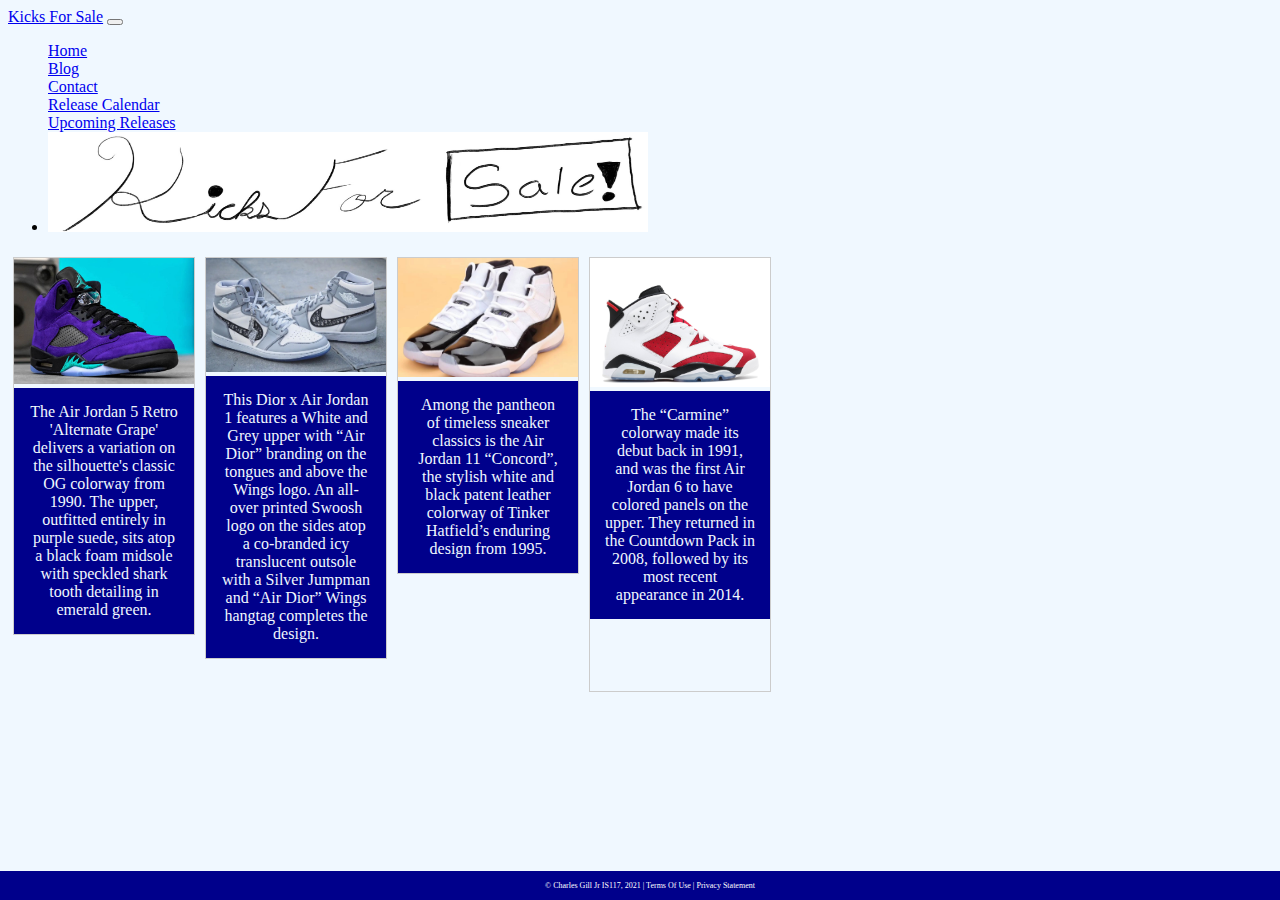
<file: index.html>
<!DOCTYPE html>
<html lang="en">
<head>
    <!-- DEVELOPER: Charles Gill Jr, IS117-101, Fall 2021 -->
    <meta charset="UTF-8">
    <title>Home</title>
    <!-- CSS only -->
    <link href="css/bootstrap.min.css"
          rel="stylesheet"
          integrity="sha384-EVSTQN3/azprG1Anm3QDgpJLIm9Nao0Yz1ztcQTwFspd3yD65VohhpuuCOmLASjC"
          crossorigin="anonymous">
    <link href="css/main.css" rel="stylesheet">
    <link href="https://cdn.jsdelivr.net/npm/bootstrap@5.1.3/dist/css/bootstrap.min.css" rel="stylesheet" integrity="sha384-1BmE4kWBq78iYhFldvKuhfTAU6auU8tT94WrHftjDbrCEXSU1oBoqyl2QvZ6jIW3" crossorigin="anonymous">
<script src="https://cdn.jsdelivr.net/npm/bootstrap@5.1.3/dist/js/bootstrap.bundle.min.js" integrity="sha384-ka7Sk0Gln4gmtz2MlQnikT1wXgYsOg+OMhuP+IlRH9sENBO0LRn5q+8nbTov4+1p" crossorigin="anonymous"></script>
    <style>
        li.nav-item{
          
        }
        div.gallery {
            margin: 5px;
            border: 1px solid #ccc;
            float: left;
            width: 180px;
        }

        div.gallery:hover {
            border: 1px solid #777;
        }

        div.gallery img {
            width: 100%;
            height: auto;
        }

        div.desc {
            padding: 15px;
            text-align: center;
            color: aliceblue;
            background-color: darkblue;

        }
        body{
            background-color: aliceblue;
        }
    </style>
</head>

<body>
<div class="container-fluid">
    <div class="row">
        <div class="row">
            <nav class="navbar navbar-expand-md
                    justify-content-start
                    bg-dark navbar-dark
                    col-12">

                <!-- Brand -->
                <a class="navbar-brand" href="#">Kicks For Sale</a>
                <!-- Responsive Button for the smaller menu -->
                <button class="navbar-toggler" type="button"
                        data-bs-toggle="collapse" data-bs-target="#collapsibleNavbar">
                    <span class="navbar-toggler-icon"></span>
                </button>
                <div class="collapse navbar-collapse" id="collapsibleNavbar">
                    <ul class="navbar-nav">
                        <!-- Links -->
                        <li class="nav-item">
                            <a class="nav-link" href="index.html">Home</a>
                        </li>
                        <li class="nav-item">
                            <a class="nav-link" href="blog.html">Blog</a>
                        </li>
                        <li class="nav-item">
                            <a class="nav-link" href="contact.html">Contact</a>
                        </li>
                               <li class="nav-item">
                            <a class="nav-link" href="releasecalendar.html">Release Calendar</a>
                        </li>
                                                <li class="nav-item">
                            <a class="nav-link" href="upcomingreleases.html">Upcoming Releases</a>
                        </li>
                        <li class="img" id="Logo">
                            <img src="css/Logo.jpeg" alt="Kicks For Sale" style="width:600px;height:100px; position: relative"
                        </li>
                    </ul>
                </div>
            </nav>

            <div class="gallery">
                <a target="_blank" href="Grape5.html">
                    <img src="css/Grape5.jpg" alt="Jordan 5 Grape" width="600" height="400">
                </a>
                <div class="desc">The Air Jordan 5 Retro 'Alternate Grape' delivers a variation on the silhouette's classic OG colorway from 1990. The upper, outfitted entirely in purple suede, sits atop a black foam midsole with speckled shark tooth detailing in emerald green.</div>
            </div>

            <div class="gallery">
                <a target="_blank" href="Dior1.html">
                    <img src="css/Dior1.jpg" alt="Jordan 1 Dior" width="600" height="400">
                </a>
                <div class="desc">This Dior x Air Jordan 1 features a White and Grey upper with “Air Dior” branding on the tongues and above the Wings logo. An all-over printed Swoosh logo on the sides atop a co-branded icy translucent outsole with a Silver Jumpman and “Air Dior” Wings hangtag completes the design.</div>
            </div>

            <div class="gallery">
                <a target="_blank" href="Concord11.html">
                    <img src="css/Concord11.jpeg" alt="Jordan 11 Concord" width="600" height="400">
                </a>
                <div class="desc">Among the pantheon of timeless sneaker classics is the Air Jordan 11 “Concord”, the stylish white and black patent leather colorway of Tinker Hatfield’s enduring design from 1995.</div>
            </div>

            <div class="gallery">
                <a target="_blank" href="Carmine6.html">
                    <img src="css/Carmine6.jpg" alt="Jordan 6 Carmine" width="600" height="400">
                </a>
                <div class="desc">The “Carmine” colorway made its debut back in 1991, and was the first Air Jordan 6 to have colored panels on the upper. They returned in the Countdown Pack in 2008, followed by its most recent appearance in 2014.</div>
            <br>
                <br>
                <br>
                <br>
            </div>

        </div>
 <footer class="footer page-footer font-small ">
     <div class="container">
        <div class="row">
            <span class="text-muted">&copy; Charles Gill Jr IS117, 2021 |  Terms Of Use  |  Privacy Statement</span>
        </div>
     </div>
  </footer>
</div>


    <!-- Javascript Bundle with Popper -->
<script src="https://cdn.jsdelivr.net/npm/bootstrap@5.0.2/dist/js/bootstrap.bundle.min.js"
        integrity="sha384-MrcW6ZMFYlzcLA8Nl+NtUVF0sA7MsXsP1UyJoMp4YLEuNSfAP+JcXn/tWtIaxVXM"
        crossorigin="anonymous">
</script>

</body>
</html>
</file>
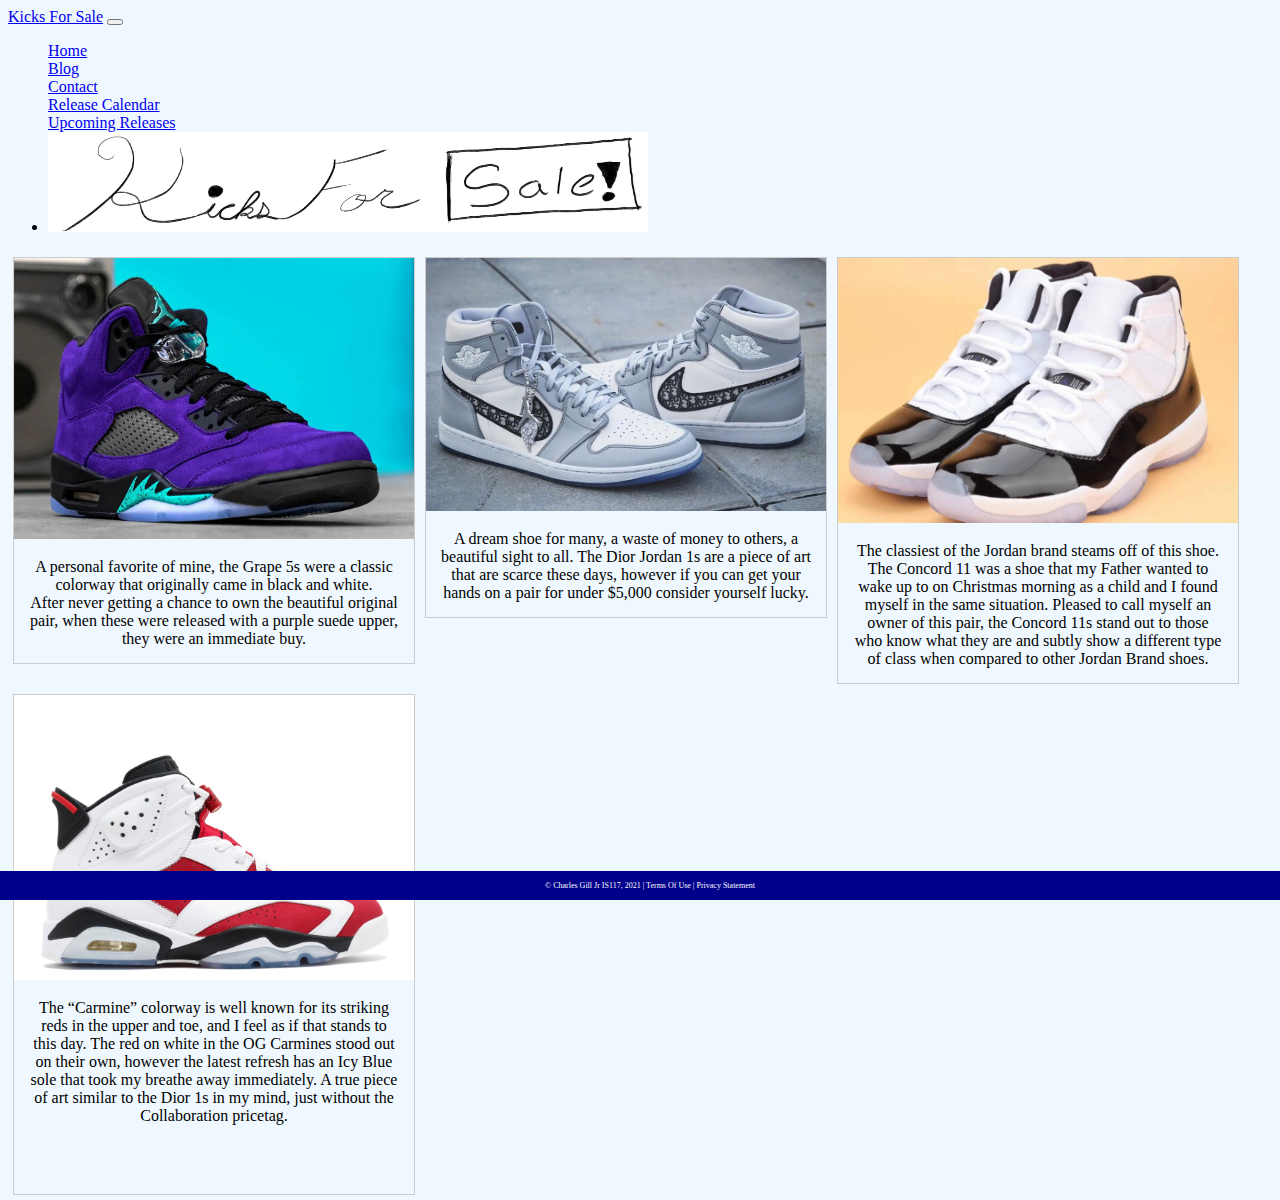
<file: blog.html>
<!DOCTYPE html>
<html lang="en">
<head>
    <!-- DEVELOPER: Charles Gill Jr, IS117-101, Fall 2021 -->
    <meta charset="UTF-8">
    <title>Blog</title>
    <!-- CSS only -->
    <link href="css/bootstrap.min.css"
          rel="stylesheet"
          integrity="sha384-EVSTQN3/azprG1Anm3QDgpJLIm9Nao0Yz1ztcQTwFspd3yD65VohhpuuCOmLASjC"
          crossorigin="anonymous">
    <link href="css/main.css" rel="stylesheet">
    <link href="https://cdn.jsdelivr.net/npm/bootstrap@5.1.3/dist/css/bootstrap.min.css" rel="stylesheet" integrity="sha384-1BmE4kWBq78iYhFldvKuhfTAU6auU8tT94WrHftjDbrCEXSU1oBoqyl2QvZ6jIW3" crossorigin="anonymous">
<script src="https://cdn.jsdelivr.net/npm/bootstrap@5.1.3/dist/js/bootstrap.bundle.min.js" integrity="sha384-ka7Sk0Gln4gmtz2MlQnikT1wXgYsOg+OMhuP+IlRH9sENBO0LRn5q+8nbTov4+1p" crossorigin="anonymous"></script>
    <style>
        div.gallery {
            margin: 5px;
            border: 1px solid #ccc;
            float: left;
            width: 400px;
        }

        div.gallery:hover {
            border: 1px solid #777;
        }

        div.gallery img {
            width: 100%;
            height: auto;
        }

        div.desc {
            padding: 15px;
            text-align: center;
        }
    </style>
</head>

<body>
<div class="container-fluid">
    <div class="row">
        <div class="row">
            <nav class="navbar navbar-expand-md
                    justify-content-start
                    bg-dark navbar-dark
                    col-12">

                <!-- Brand -->
                <a class="navbar-brand" href="#">Kicks For Sale</a>
                <!-- Responsive Button for the smaller menu -->
                <button class="navbar-toggler" type="button"
                        data-bs-toggle="collapse" data-bs-target="#collapsibleNavbar">
                    <span class="navbar-toggler-icon"></span>
                </button>
                <div class="collapse navbar-collapse" id="collapsibleNavbar">
                    <ul class="navbar-nav">
                        <!-- Links -->
                        <li class="nav-item">
                            <a class="nav-link" href="index.html">Home</a>
                        </li>
                        <li class="nav-item">
                            <a class="nav-link" href="blog.html">Blog</a>
                        </li>
                        <li class="nav-item">
                            <a class="nav-link" href="contact.html">Contact</a>
                        </li>
                               <li class="nav-item">
                            <a class="nav-link" href="releasecalendar.html">Release Calendar</a>
                        </li>
                                                <li class="nav-item">
                            <a class="nav-link" href="upcomingreleases.html">Upcoming Releases</a>
                        </li>
                        <li class="img" id="Logo">
                            <img src="css/Logo.jpeg" alt="Kicks For Sale" style="width:600px;height:100px; position: relative"
                        </li>
                    </ul>
                </div>
            </nav>

            <div class="gallery">
                <a target="_blank" href="Grape5.html">
                    <img src="css/Grape5.jpg" alt="Jordan 5 Grape" width="600" height="400">
                </a>
                <div class="desc">A personal favorite of mine, the Grape 5s were a classic colorway that originally came in black and white.<br>
                                  After never getting a chance to own the beautiful original pair, when these were released with a purple suede upper, they were an immediate buy.

                </div>
            </div>

            <div class="gallery">
                <a target="_blank" href="Dior1.html">
                    <img src="css/Dior1.jpg" alt="Jordan 1 Dior" width="600" height="400">
                </a>
                <div class="desc">A dream shoe for many, a waste of money to others, a beautiful sight to all. The Dior Jordan 1s are a piece of art that are scarce these days, however if you can get
                your hands on a pair for under $5,000 consider yourself lucky.
                </div>
            </div>

            <div class="gallery">
                <a target="_blank" href="Concord11.html">
                    <img src="css/Concord11.jpeg" alt="Jordan 11 Concord" width="600" height="400">
                </a>
                <div class="desc">The classiest of the Jordan brand steams off of this shoe. The Concord 11 was a shoe that my Father wanted to wake up to on Christmas morning as a child and I
                found myself in the same situation. Pleased to call myself an owner of this pair, the Concord 11s stand out to those who know what they are and subtly
                    show a different type of class when compared to other Jordan Brand shoes.
                </div>
            </div>

            <div class="gallery">
                <a target="_blank" href="Carmine6.html">
                    <img src="css/Carmine6.jpg" alt="Jordan 6 Carmine" width="600" height="400">
                </a>
                <div class="desc">The “Carmine” colorway is well known for its striking reds in the upper and toe, and I feel as if that stands to this day.
                The red on white in the OG Carmines stood out on their own, however the latest refresh has an Icy Blue sole that took my breathe away immediately. A true piece of art similar to the Dior 1s in my mind, just without the Collaboration pricetag.
               <br>
                    <br>
                    <br>
                    <br>
                </div>
            </div>

        </div>
 <footer class="footer page-footer font-small ">
     <div class="container">
        <div class="row">
            <span class="text-muted">&copy; Charles Gill Jr IS117, 2021 |  Terms Of Use  |  Privacy Statement</span>
        </div>
     </div>
  </footer>
</div>


    <!-- Javascript Bundle with Popper -->
<script src="https://cdn.jsdelivr.net/npm/bootstrap@5.0.2/dist/js/bootstrap.bundle.min.js"
        integrity="sha384-MrcW6ZMFYlzcLA8Nl+NtUVF0sA7MsXsP1UyJoMp4YLEuNSfAP+JcXn/tWtIaxVXM"
        crossorigin="anonymous">
</script>

</body>
</html>
</file>
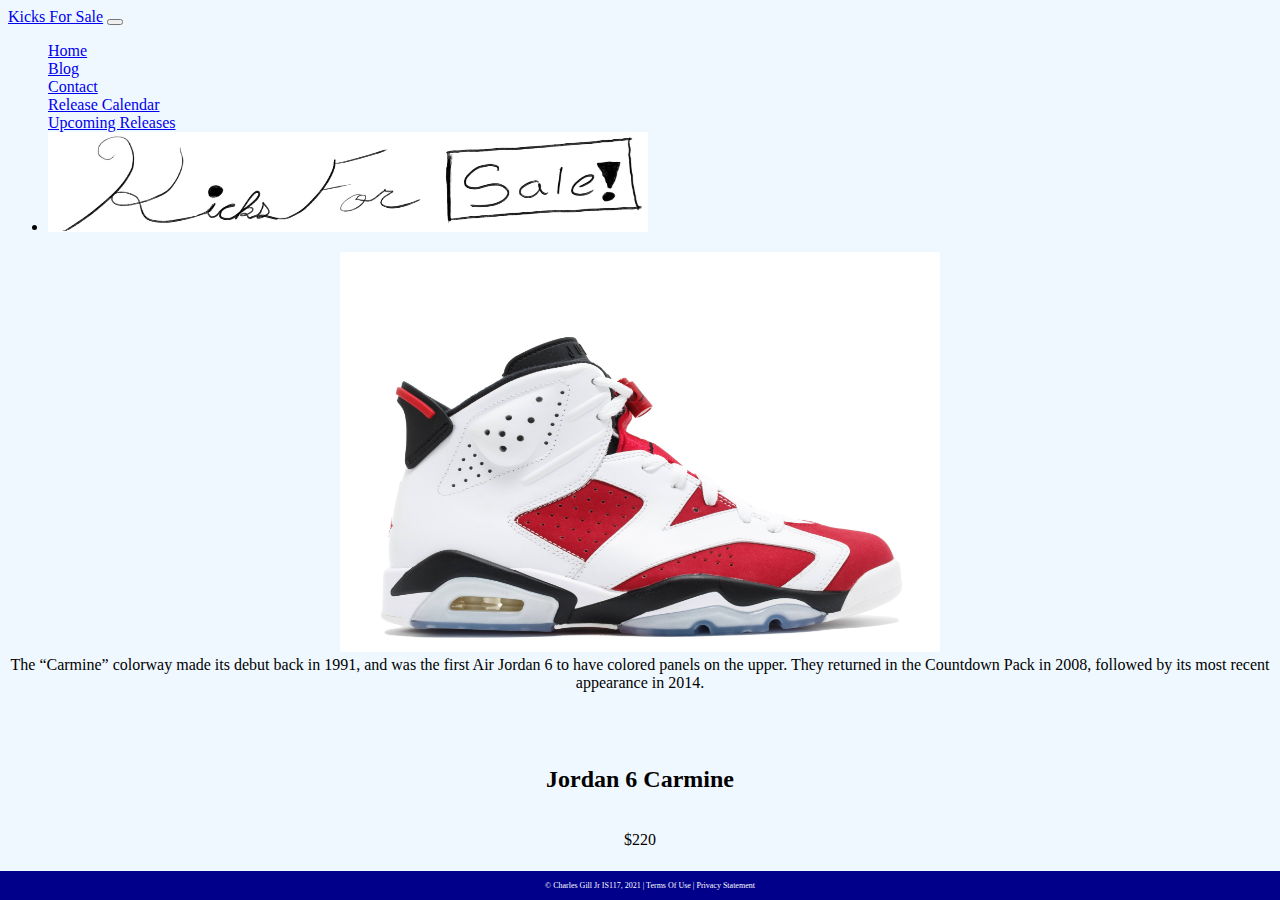
<file: Carmine6.html>
<!DOCTYPE html>
<html lang="en">
<head>
    <!-- DEVELOPER: Charles Gill Jr, IS117-101, Fall 2021 -->
    <meta charset="UTF-8">
    <title>Carmine 6s</title>
    <!-- CSS only -->
    <link href="css/bootstrap.min.css"
          rel="stylesheet"
          integrity="sha384-EVSTQN3/azprG1Anm3QDgpJLIm9Nao0Yz1ztcQTwFspd3yD65VohhpuuCOmLASjC"
          crossorigin="anonymous">
    <link href="css/main.css" rel="stylesheet">
<link href="https://cdn.jsdelivr.net/npm/bootstrap@5.1.3/dist/css/bootstrap.min.css" rel="stylesheet" integrity="sha384-1BmE4kWBq78iYhFldvKuhfTAU6auU8tT94WrHftjDbrCEXSU1oBoqyl2QvZ6jIW3" crossorigin="anonymous">
<script src="https://cdn.jsdelivr.net/npm/bootstrap@5.1.3/dist/js/bootstrap.bundle.min.js" integrity="sha384-ka7Sk0Gln4gmtz2MlQnikT1wXgYsOg+OMhuP+IlRH9sENBO0LRn5q+8nbTov4+1p" crossorigin="anonymous"></script>
</head>

<body>
<div class="container-fluid">
    <div class="row">
        <div class="row">
                       <nav class="navbar navbar-expand-md
                    justify-content-start
                    bg-dark navbar-dark
                    col-12">

                <!-- Brand -->
                <a class="navbar-brand" href="#">Kicks For Sale</a>
                <!-- Responsive Button for the smaller menu -->
                <button class="navbar-toggler" type="button"
                        data-bs-toggle="collapse" data-bs-target="#collapsibleNavbar">
                    <span class="navbar-toggler-icon"></span>
                </button>
                <div class="collapse navbar-collapse" id="collapsibleNavbar">
                    <ul class="navbar-nav">
                        <!-- Links -->
                        <li class="nav-item">
                            <a class="nav-link" href="index.html">Home</a>
                        </li>
                        <li class="nav-item">
                            <a class="nav-link" href="blog.html">Blog</a>
                        </li>
                        <li class="nav-item">
                            <a class="nav-link" href="contact.html">Contact</a>
                        </li>
                               <li class="nav-item">
                            <a class="nav-link" href="releasecalendar.html">Release Calendar</a>
                        </li>
                                                <li class="nav-item">
                            <a class="nav-link" href="upcomingreleases.html">Upcoming Releases</a>
                        </li>
                        <li class="img" id="Logo">
                            <img src="css/Logo.jpeg" alt="Kicks For Sale" style="width:600px;height:100px; position: relative"
                        </li>
                    </ul>
                </div>
            </nav>
            <div class="gallery">
                <a style="text-align: center;display: block;" target="_blank">
                    <img src="css/Carmine6.jpg" alt="Jordan 6 Carmine" width="600" height="400">
                </a>
                <div style="text-align: center;display: block;"class="desc">The “Carmine” colorway made its debut back in 1991, and was the first Air Jordan 6 to have colored panels on the upper. They returned in the Countdown Pack in 2008, followed by its most recent appearance in 2014.
                    <br>
                    <br>
                    <br>
                    <br>
                    <h2>Jordan 6 Carmine</h2>
                    <br>
                    $220
                    <br>
                    <br>
                    <br>
                    
                </div>
            </div>

        </div>
 <footer class="footer page-footer font-small ">
     <div class="container">
        <div class="row">
            <span class="text-muted">&copy; Charles Gill Jr IS117, 2021 |  Terms Of Use  |  Privacy Statement</span>
        </div>
     </div>
  </footer>
</div>


    <!-- Javascript Bundle with Popper -->
<script src="https://cdn.jsdelivr.net/npm/bootstrap@5.0.2/dist/js/bootstrap.bundle.min.js"
        integrity="sha384-MrcW6ZMFYlzcLA8Nl+NtUVF0sA7MsXsP1UyJoMp4YLEuNSfAP+JcXn/tWtIaxVXM"
        crossorigin="anonymous">
</script>

</body>
</html>
</file>
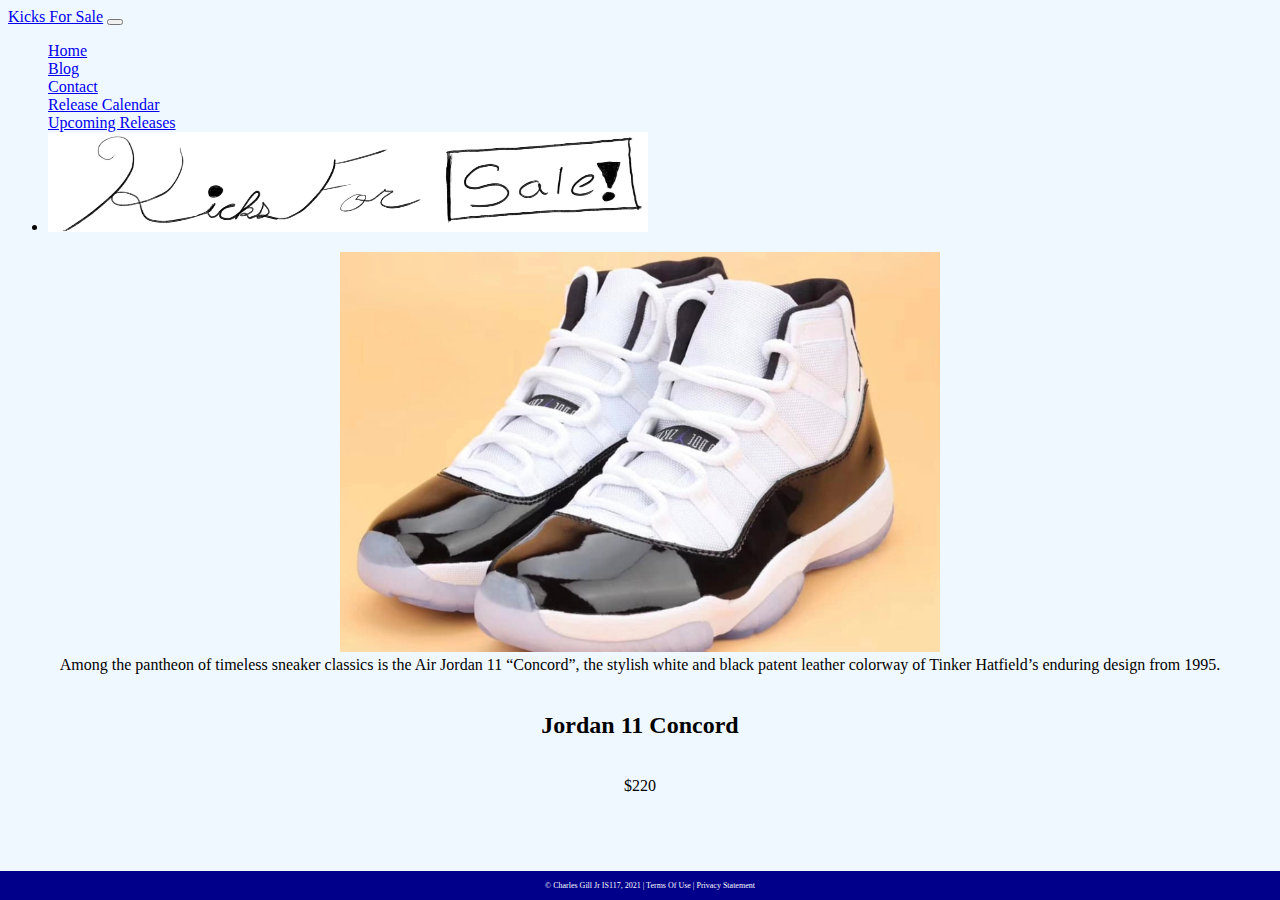
<file: Concord11.html>
<!DOCTYPE html>
<html lang="en">
<head>
    <!-- DEVELOPER: Charles Gill Jr, IS117-101, Fall 2021 -->
    <meta charset="UTF-8">
    <title>Concord 11</title>
    <!-- CSS only -->
    <link href="css/bootstrap.min.css"
          rel="stylesheet"
          integrity="sha384-EVSTQN3/azprG1Anm3QDgpJLIm9Nao0Yz1ztcQTwFspd3yD65VohhpuuCOmLASjC"
          crossorigin="anonymous">
    <link href="css/main.css" rel="stylesheet">
    <link href="https://cdn.jsdelivr.net/npm/bootstrap@5.1.3/dist/css/bootstrap.min.css" rel="stylesheet" integrity="sha384-1BmE4kWBq78iYhFldvKuhfTAU6auU8tT94WrHftjDbrCEXSU1oBoqyl2QvZ6jIW3" crossorigin="anonymous">
<script src="https://cdn.jsdelivr.net/npm/bootstrap@5.1.3/dist/js/bootstrap.bundle.min.js" integrity="sha384-ka7Sk0Gln4gmtz2MlQnikT1wXgYsOg+OMhuP+IlRH9sENBO0LRn5q+8nbTov4+1p" crossorigin="anonymous"></script>
</head>

<body>
<div class="container-fluid">
    <div class="row">
        <div class="row">
            <nav class="navbar navbar-expand-md
                    justify-content-start
                    bg-dark navbar-dark
                    col-12">

                <!-- Brand -->
                <a class="navbar-brand" href="#">Kicks For Sale</a>
                <!-- Responsive Button for the smaller menu -->
                <button class="navbar-toggler" type="button"
                        data-bs-toggle="collapse" data-bs-target="#collapsibleNavbar">
                    <span class="navbar-toggler-icon"></span>
                </button>
                <div class="collapse navbar-collapse" id="collapsibleNavbar">
                    <ul class="navbar-nav">
                        <!-- Links -->
                        <li class="nav-item">
                            <a class="nav-link" href="index.html">Home</a>
                        </li>
                        <li class="nav-item">
                            <a class="nav-link" href="blog.html">Blog</a>
                        </li>
                        <li class="nav-item">
                            <a class="nav-link" href="contact.html">Contact</a>
                        </li>
                               <li class="nav-item">
                            <a class="nav-link" href="releasecalendar.html">Release Calendar</a>
                        </li>
                                                <li class="nav-item">
                            <a class="nav-link" href="upcomingreleases.html">Upcoming Releases</a>
                        </li>
                        <li class="img" id="Logo">
                            <img src="css/Logo.jpeg" alt="Kicks For Sale" style="width:600px;height:100px; position: relative"
                        </li>
                    </ul>
                </div>
            </nav>

            <div class="gallery">
                <a style="text-align: center;display: block;" target="_blank">
                    <img src="css/Concord11.jpeg" alt="Jordan 11 Concord" width="600" height="400">
                </a>
                <div style="text-align: center;display: block;" class="desc" >Among the pantheon of timeless sneaker classics is the Air Jordan 11 “Concord”, the stylish white and black patent leather colorway of Tinker Hatfield’s enduring design from 1995.
                    <br>
                    <br>
                    <h2>Jordan 11 Concord</h2>
                    <br>
                    $220
                    <br>
                    <br>
                    <br>
                </div>
            </div>

        </div>
 <footer class="footer page-footer font-small ">
     <div class="container">
        <div class="row">
            <span class="text-muted">&copy; Charles Gill Jr IS117, 2021 |  Terms Of Use  |  Privacy Statement</span>
        </div>
     </div>
  </footer>
</div>


    <!-- Javascript Bundle with Popper -->
<script src="https://cdn.jsdelivr.net/npm/bootstrap@5.0.2/dist/js/bootstrap.bundle.min.js"
        integrity="sha384-MrcW6ZMFYlzcLA8Nl+NtUVF0sA7MsXsP1UyJoMp4YLEuNSfAP+JcXn/tWtIaxVXM"
        crossorigin="anonymous">
</script>

</body>
</html>
</file>
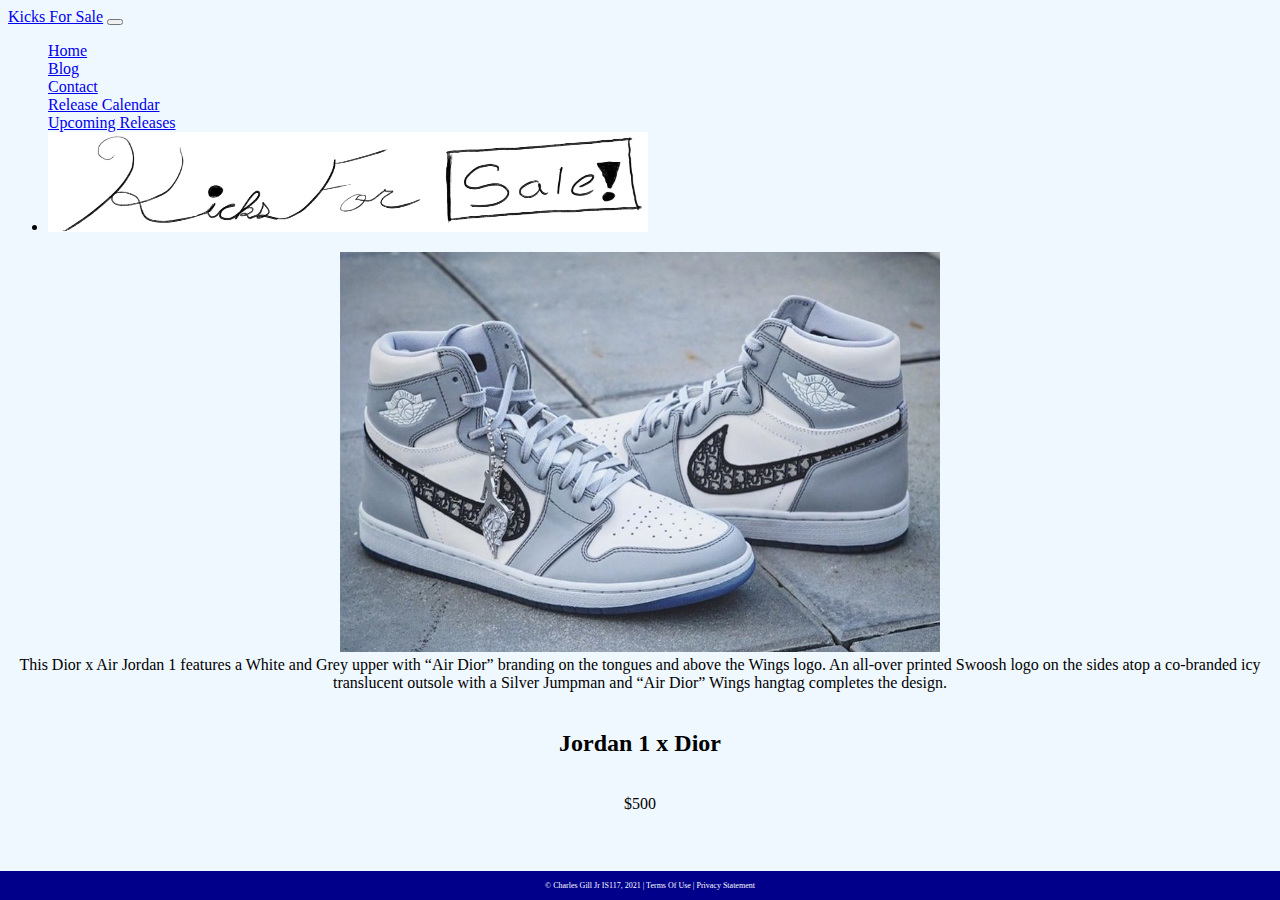
<file: Dior1.html>
<!DOCTYPE html>
<html lang="en">
<head>
    <!-- DEVELOPER: Charles Gill Jr, IS117-101, Fall 2021 -->
    <meta charset="UTF-8">
    <title>Dior 1s</title>
    <!-- CSS only -->
    <link href="css/bootstrap.min.css"
          rel="stylesheet"
          integrity="sha384-EVSTQN3/azprG1Anm3QDgpJLIm9Nao0Yz1ztcQTwFspd3yD65VohhpuuCOmLASjC"
          crossorigin="anonymous">
    <link href="css/main.css" rel="stylesheet">
<link href="https://cdn.jsdelivr.net/npm/bootstrap@5.1.3/dist/css/bootstrap.min.css" rel="stylesheet" integrity="sha384-1BmE4kWBq78iYhFldvKuhfTAU6auU8tT94WrHftjDbrCEXSU1oBoqyl2QvZ6jIW3" crossorigin="anonymous">
<script src="https://cdn.jsdelivr.net/npm/bootstrap@5.1.3/dist/js/bootstrap.bundle.min.js" integrity="sha384-ka7Sk0Gln4gmtz2MlQnikT1wXgYsOg+OMhuP+IlRH9sENBO0LRn5q+8nbTov4+1p" crossorigin="anonymous"></script>
</head>

<body>
<div class="container-fluid">
    <div class="row">
        <div class="row">
            <nav class="navbar navbar-expand-md
                    justify-content-start
                    bg-dark navbar-dark
                    col-12">

                <!-- Brand -->
                <a class="navbar-brand" href="#">Kicks For Sale</a>
                <!-- Responsive Button for the smaller menu -->
                <button class="navbar-toggler" type="button"
                        data-bs-toggle="collapse" data-bs-target="#collapsibleNavbar">
                    <span class="navbar-toggler-icon"></span>
                </button>
                <div class="collapse navbar-collapse" id="collapsibleNavbar">
                    <ul class="navbar-nav">
                        <!-- Links -->
                        <li class="nav-item">
                            <a class="nav-link" href="index.html">Home</a>
                        </li>
                        <li class="nav-item">
                            <a class="nav-link" href="blog.html">Blog</a>
                        </li>
                        <li class="nav-item">
                            <a class="nav-link" href="contact.html">Contact</a>
                        </li>
                               <li class="nav-item">
                            <a class="nav-link" href="releasecalendar.html">Release Calendar</a>
                        </li>
                                                <li class="nav-item">
                            <a class="nav-link" href="upcomingreleases.html">Upcoming Releases</a>
                        </li>
                        <li class="img" id="Logo">
                            <img src="css/Logo.jpeg" alt="Kicks For Sale" style="width:600px;height:100px; position: relative"
                        </li>
                    </ul>
                </div>
            </nav>
            <div class="gallery">
                <a style="text-align: center;display: block;" target="_blank" >
                    <img src="css/Dior1.jpg" alt="Jordan 1 Dior" width="600" height="400">
                </a>
                <div style="text-align: center;display: block;" class="desc">This Dior x Air Jordan 1 features a White and Grey upper with “Air Dior” branding on the tongues and above the Wings logo. An all-over printed Swoosh logo on the sides atop a co-branded icy translucent outsole with a Silver Jumpman and “Air Dior” Wings hangtag completes the design.
                    <br>
                    <br>
                    <h2>Jordan 1 x Dior</h2>
                    <br>
                    $500
                    <br>
                    <br>
                    <br>
                    <br>
                </div>
            </div>

        </div>
 <footer class="footer page-footer font-small ">
     <div class="container">
        <div class="row">
            <span class="text-muted">&copy; Charles Gill Jr IS117, 2021 |  Terms Of Use  |  Privacy Statement</span>
        </div>
     </div>
  </footer>
</div>


    <!-- Javascript Bundle with Popper -->
<script src="https://cdn.jsdelivr.net/npm/bootstrap@5.0.2/dist/js/bootstrap.bundle.min.js"
        integrity="sha384-MrcW6ZMFYlzcLA8Nl+NtUVF0sA7MsXsP1UyJoMp4YLEuNSfAP+JcXn/tWtIaxVXM"
        crossorigin="anonymous">
</script>

</body>
</html>
</file>
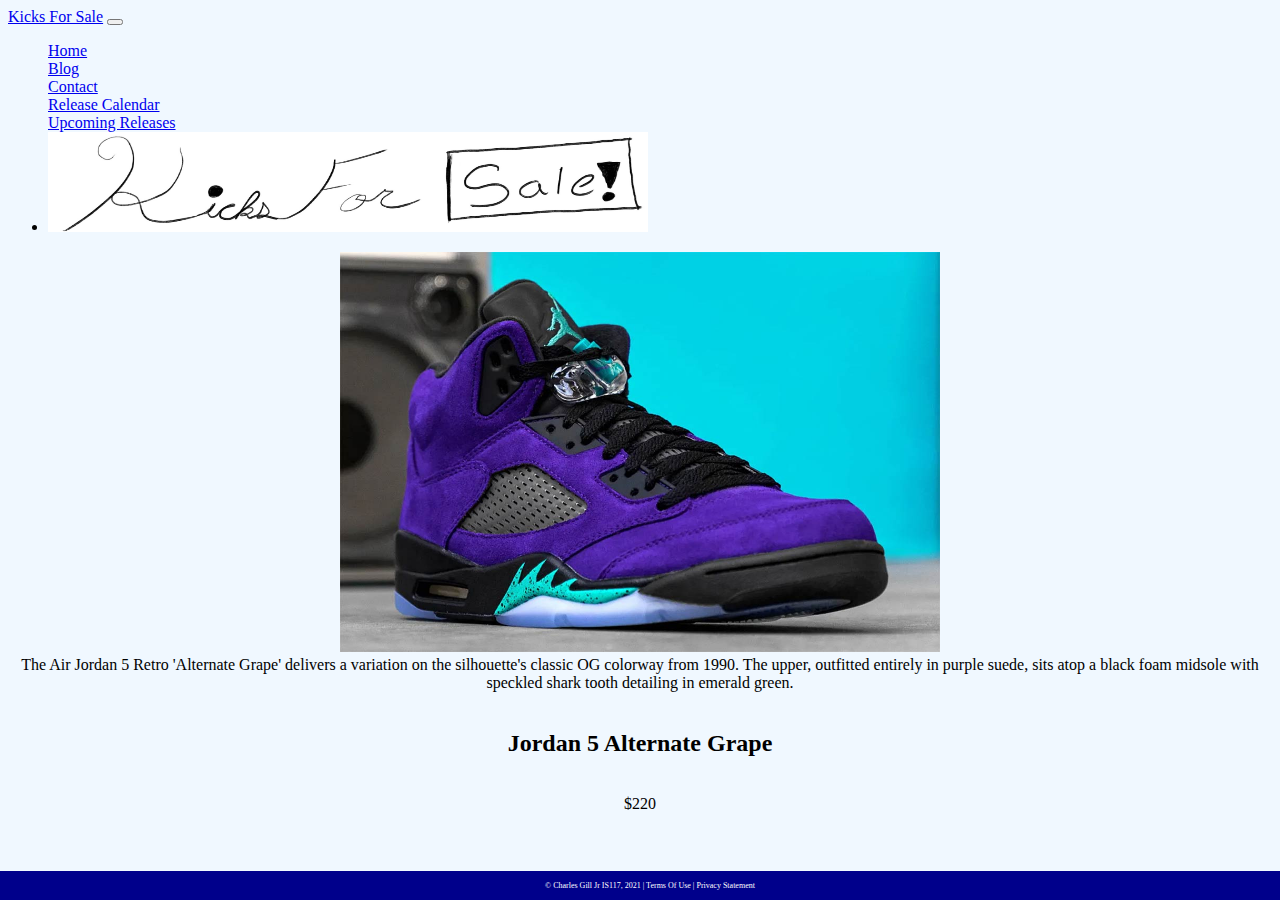
<file: Grape5.html>
<!DOCTYPE html>
<html lang="en">
<head>
    <!-- DEVELOPER: Charles Gill Jr, IS117-101, Fall 2021 -->
    <meta charset="UTF-8">
    <title>Grape 5s </title>
    <!-- CSS only -->
    <link href="css/bootstrap.min.css"
          rel="stylesheet"
          integrity="sha384-EVSTQN3/azprG1Anm3QDgpJLIm9Nao0Yz1ztcQTwFspd3yD65VohhpuuCOmLASjC"
          crossorigin="anonymous">
    <link href="css/main.css" rel="stylesheet">
    <link href="https://cdn.jsdelivr.net/npm/bootstrap@5.1.3/dist/css/bootstrap.min.css" rel="stylesheet" integrity="sha384-1BmE4kWBq78iYhFldvKuhfTAU6auU8tT94WrHftjDbrCEXSU1oBoqyl2QvZ6jIW3" crossorigin="anonymous">
<script src="https://cdn.jsdelivr.net/npm/bootstrap@5.1.3/dist/js/bootstrap.bundle.min.js" integrity="sha384-ka7Sk0Gln4gmtz2MlQnikT1wXgYsOg+OMhuP+IlRH9sENBO0LRn5q+8nbTov4+1p" crossorigin="anonymous"></script>
</head>

<body>
<div class="container-fluid">
    <div class="row">
        <div class="row">
                       <nav class="navbar navbar-expand-md
                    justify-content-start
                    bg-dark navbar-dark
                    col-12">

                <!-- Brand -->
                <a class="navbar-brand" href="#">Kicks For Sale</a>
                <!-- Responsive Button for the smaller menu -->
                <button class="navbar-toggler" type="button"
                        data-bs-toggle="collapse" data-bs-target="#collapsibleNavbar">
                    <span class="navbar-toggler-icon"></span>
                </button>
                <div class="collapse navbar-collapse" id="collapsibleNavbar">
                    <ul class="navbar-nav">
                        <!-- Links -->
                        <li class="nav-item">
                            <a class="nav-link" href="index.html">Home</a>
                        </li>
                        <li class="nav-item">
                            <a class="nav-link" href="blog.html">Blog</a>
                        </li>
                        <li class="nav-item">
                            <a class="nav-link" href="contact.html">Contact</a>
                        </li>
                               <li class="nav-item">
                            <a class="nav-link" href="releasecalendar.html">Release Calendar</a>
                        </li>
                                                <li class="nav-item">
                            <a class="nav-link" href="upcomingreleases.html">Upcoming Releases</a>
                        </li>
                        <li class="img" id="Logo">
                            <img src="css/Logo.jpeg" alt="Kicks For Sale" style="width:600px;height:100px; position: relative"
                        </li>
                    </ul>
                </div>
            </nav>
            <div class="gallery">
                <a style="text-align: center;display: block;" target="_blank">
                    <img src="css/Grape5.jpg" alt="Jordan 5 Grape" width="600" height="400">
                </a>
                <div style="text-align: center;display: block;" class="desc">The Air Jordan 5 Retro 'Alternate Grape' delivers a variation on the silhouette's classic OG colorway from 1990. The upper, outfitted entirely in purple suede, sits atop a black foam midsole with speckled shark tooth detailing in emerald green.
                    <br>
                    <br>
                    <h2>Jordan 5 Alternate Grape</h2>
                    <br>
                    $220
                    <br>
                    <br>
                    <br>
        
                </div>
            </div>

        </div>
 <footer class="footer page-footer font-small ">
     <div class="container">
        <div class="row">
            <span class="text-muted">&copy; Charles Gill Jr IS117, 2021 |  Terms Of Use  |  Privacy Statement</span>
        </div>
     </div>
  </footer>
</div>


    <!-- Javascript Bundle with Popper -->
<script src="https://cdn.jsdelivr.net/npm/bootstrap@5.0.2/dist/js/bootstrap.bundle.min.js"
        integrity="sha384-MrcW6ZMFYlzcLA8Nl+NtUVF0sA7MsXsP1UyJoMp4YLEuNSfAP+JcXn/tWtIaxVXM"
        crossorigin="anonymous">
</script>

</body>
</html>
</file>
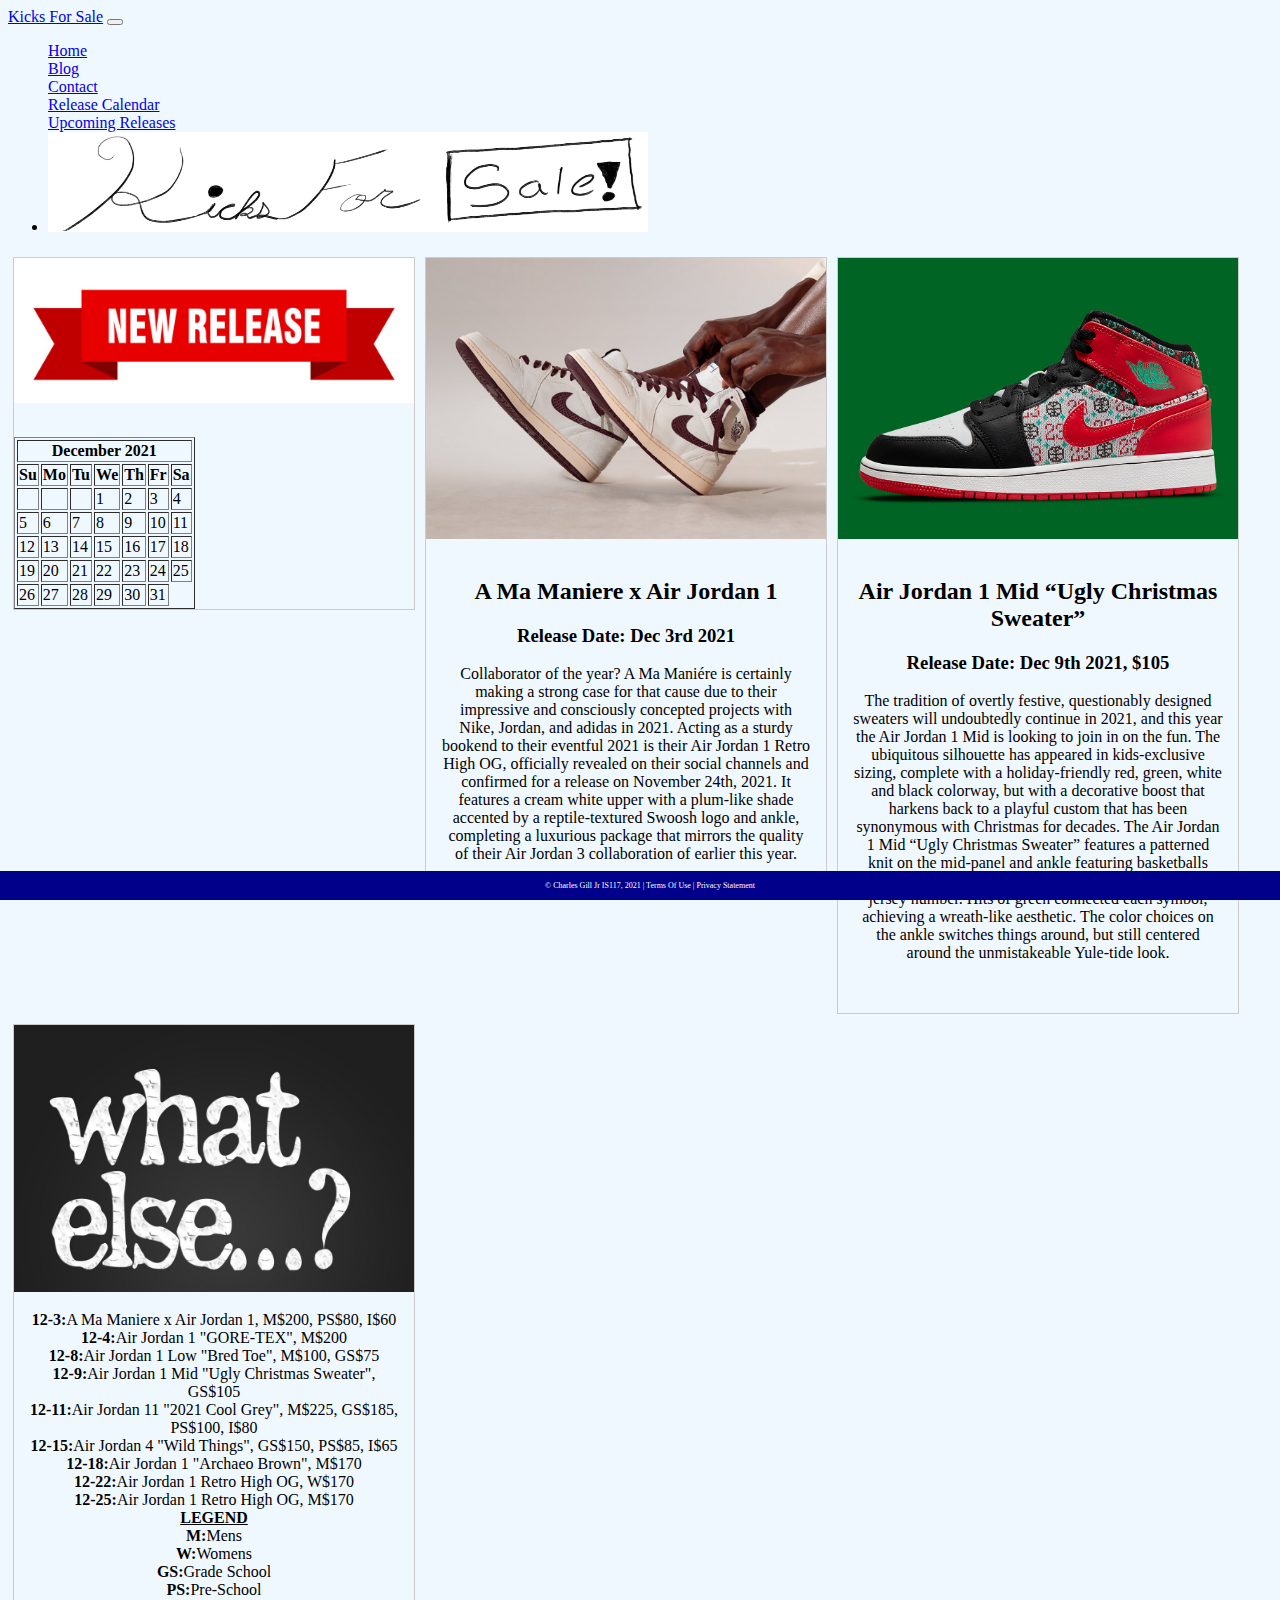
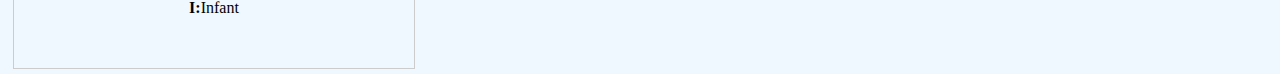
<file: releasecalendar.html>
<!DOCTYPE html>
<html lang="en">
<head>
    <!-- DEVELOPER: Charles Gill Jr, IS117-101, Fall 2021 -->
    <meta charset="UTF-8">
    <title>Release Calendar</title>
    <!-- CSS only -->
    <link href="css/bootstrap.css"
          rel="stylesheet"
          integrity="sha384-EVSTQN3/azprG1Anm3QDgpJLIm9Nao0Yz1ztcQTwFspd3yD65VohhpuuCOmLASjC"
          crossorigin="anonymous">
    <link href="css/main.css" rel="stylesheet">
    <link href="https://cdn.jsdelivr.net/npm/bootstrap@5.1.3/dist/css/bootstrap.min.css" rel="stylesheet" integrity="sha384-1BmE4kWBq78iYhFldvKuhfTAU6auU8tT94WrHftjDbrCEXSU1oBoqyl2QvZ6jIW3" crossorigin="anonymous">
<script src="https://cdn.jsdelivr.net/npm/bootstrap@5.1.3/dist/js/bootstrap.bundle.min.js" integrity="sha384-ka7Sk0Gln4gmtz2MlQnikT1wXgYsOg+OMhuP+IlRH9sENBO0LRn5q+8nbTov4+1p" crossorigin="anonymous"></script>
    <style>
        div.gallery {
            margin: 5px;
            border: 1px solid #ccc;
            float: left;
            width: 400px;
        }

        div.gallery:hover {
            border: 1px solid #777;
        }

        div.gallery img {
            width: 100%;
            height: auto;
        }

        div.desc {
            padding: 15px;
            text-align: center;
        }
    </style>
</head>

<body>
<div class="container-fluid">
    <div class="row">
        <div class="row">
                  <nav class="navbar navbar-expand-md
                    justify-content-start
                    bg-dark navbar-dark
                    col-12">

                <!-- Brand -->
                <a class="navbar-brand" href="#">Kicks For Sale</a>
                <!-- Responsive Button for the smaller menu -->
                <button class="navbar-toggler" type="button"
                        data-bs-toggle="collapse" data-bs-target="#collapsibleNavbar">
                    <span class="navbar-toggler-icon"></span>
                </button>
                <div class="collapse navbar-collapse" id="collapsibleNavbar">
                    <ul class="navbar-nav">
                        <!-- Links -->
                        <li class="nav-item">
                            <a class="nav-link" href="index.html">Home</a>
                        </li>
                        <li class="nav-item">
                            <a class="nav-link" href="blog.html">Blog</a>
                        </li>
                        <li class="nav-item">
                            <a class="nav-link" href="contact.html">Contact</a>
                        </li>
                               <li class="nav-item">
                            <a class="nav-link" href="releasecalendar.html">Release Calendar</a>
                        </li>
                                                <li class="nav-item">
                            <a class="nav-link" href="upcomingreleases.html">Upcoming Releases</a>
                        </li>
                        <li class="img" id="Logo">
                            <img src="css/Logo.jpeg" alt="Kicks For Sale" style="width:600px;height:100px; position: relative"
                        </li>
                    </ul>
                </div>
            </nav>

            <div class="gallery">
                <a>
                    <img src="css/release.jpg" alt="Jordan 5 Grape" width="600" height="400">
                </a>
                <div class="desc">
                </div><table border="1">

                <tr>
                    <th colspan="7">December 2021</th>
                </tr>

                <tr>
                    <th>Su</th>
                    <th>Mo</th>
                    <th>Tu</th>
                    <th>We</th>
                    <th>Th</th>
                    <th>Fr</th>
                    <th>Sa</th>
                </tr>

                <tr>
                    <td></td>
                    <td></td>
                    <td></td>
                    <td>1</td>
                    <td>2</td>
                    <td>3</td>
                    <td>4</td>
                </tr>

                <tr>
                    <td>5</td>
                    <td>6</td>
                    <td>7</td>
                    <td>8</td>
                    <td>9</td>
                    <td>10</td>
                    <td>11</td>
                </tr>

                <tr>
                    <td>12</td>
                    <td>13</td>
                    <td>14</td>
                    <td>15</td>
                    <td>16</td>
                    <td>17</td>
                    <td>18</td>
                </tr>

                <tr>
                    <td>19</td>
                    <td>20</td>
                    <td>21</td>
                    <td>22</td>
                    <td>23</td>
                    <td>24</td>
                    <td>25</td>
                </tr>

                <tr>
                    <td>26</td>
                    <td>27</td>
                    <td>28</td>
                    <td>29</td>
                    <td>30</td>
                    <td>31</td>
                </tr>
            </table>
            </div>

            <div class="gallery">
                <a>
                    <img src="css/jordan1release.jpg" alt="A Ma Maniere x Air Jordan 1" width="600" height="400">
                </a>
                <div class="desc" >
                    <h2>A Ma Maniere x Air Jordan 1</h2>
                    <h3>Release Date: Dec 3rd 2021</h3>
                    Collaborator of the year? A Ma Maniére is certainly making a strong case for that cause due to their impressive and consciously concepted projects with Nike, Jordan, and adidas in 2021. Acting as a sturdy bookend to their eventful 2021 is their Air Jordan 1 Retro High OG, officially revealed on their social channels and confirmed for a release on November 24th, 2021. It features a cream white upper with a plum-like shade accented by a reptile-textured Swoosh logo and ankle, completing a luxurious package that mirrors the quality of their Air Jordan 3 collaboration of earlier this year.

                </div>
            </div>

            <div class="gallery">
                <a>
                    <img src="css/1midXmas.jpg" alt="Jordan 1 Ugly Christmas Sweater" width="600" height="400">
                </a>
                <div class="desc">
                    <h2>Air Jordan 1 Mid “Ugly Christmas Sweater”</h2>
                    <h3>Release Date: Dec 9th 2021, $105</h3>
                    The tradition of overtly festive, questionably designed sweaters will undoubtedly continue in 2021, and this year the Air Jordan 1 Mid is looking to join in on the fun. The ubiquitous silhouette has appeared in kids-exclusive sizing, complete with a holiday-friendly red, green, white and black colorway, but with a decorative boost that harkens back to a playful custom that has been synonymous with Christmas for decades.
                    The Air Jordan 1 Mid “Ugly Christmas Sweater” features a patterned knit on the mid-panel and ankle featuring basketballs (that look like snowflakes) and Michael Jordan’s 23 jersey number. Hits of green connected each symbol, achieving a wreath-like aesthetic. The color choices on the ankle switches things around, but still centered around the unmistakeable Yule-tide look.
                                    <br>
                    <br>
                    <br>
                </div>
            </div>

            <div class="gallery">
                <a>
                    <img src="css/whatelse.jpg" alt="What else?" width="600" height="400">
                </a>
                <div class="desc">
                    <b>12-3:</b>A Ma Maniere x Air Jordan 1, M$200, PS$80, I$60
                    <br>
                    <b> 12-4:</b>Air Jordan 1 "GORE-TEX", M$200
                    <br>
                    <b>  12-8:</b>Air Jordan 1 Low "Bred Toe", M$100, GS$75
                    <br>
                    <b>  12-9:</b>Air Jordan 1 Mid "Ugly Christmas Sweater", GS$105
                    <br>
                    <b> 12-11:</b>Air Jordan 11 "2021 Cool Grey", M$225, GS$185, PS$100, I$80
                    <br>
                    <b>  12-15:</b>Air Jordan 4 "Wild Things", GS$150, PS$85, I$65
                    <br>
                    <b>  12-18:</b>Air Jordan 1 "Archaeo Brown", M$170
                    <br>
                    <b>  12-22:</b>Air Jordan 1 Retro High OG, W$170
                    <br>
                    <b>12-25:</b>Air Jordan 1 Retro High OG, M$170
                    <br>
                    <b><u>LEGEND</u></b>
                    <br>
                    <b>M:</b>Mens
                    <br>
                    <b>W:</b>Womens
                    <br>
                    <b>GS:</b>Grade School
                    <br>
                    <b>PS:</b>Pre-School
                    <br>
                    <b>I:</b>Infant
                    <br>
                    <br>
                    <br>
                </div>
            </div>

        </div>
 <footer class="footer page-footer font-small ">
     <div class="container">
        <div class="row">
            <span class="text-muted">&copy; Charles Gill Jr IS117, 2021 |  Terms Of Use  |  Privacy Statement</span>
        </div>
     </div>
  </footer>
</div>


    <!-- Javascript Bundle with Popper -->
<script src="https://cdn.jsdelivr.net/npm/bootstrap@5.0.2/dist/js/bootstrap.bundle.min.js"
        integrity="sha384-MrcW6ZMFYlzcLA8Nl+NtUVF0sA7MsXsP1UyJoMp4YLEuNSfAP+JcXn/tWtIaxVXM"
        crossorigin="anonymous">
</script>

</body>
</html>
</file>
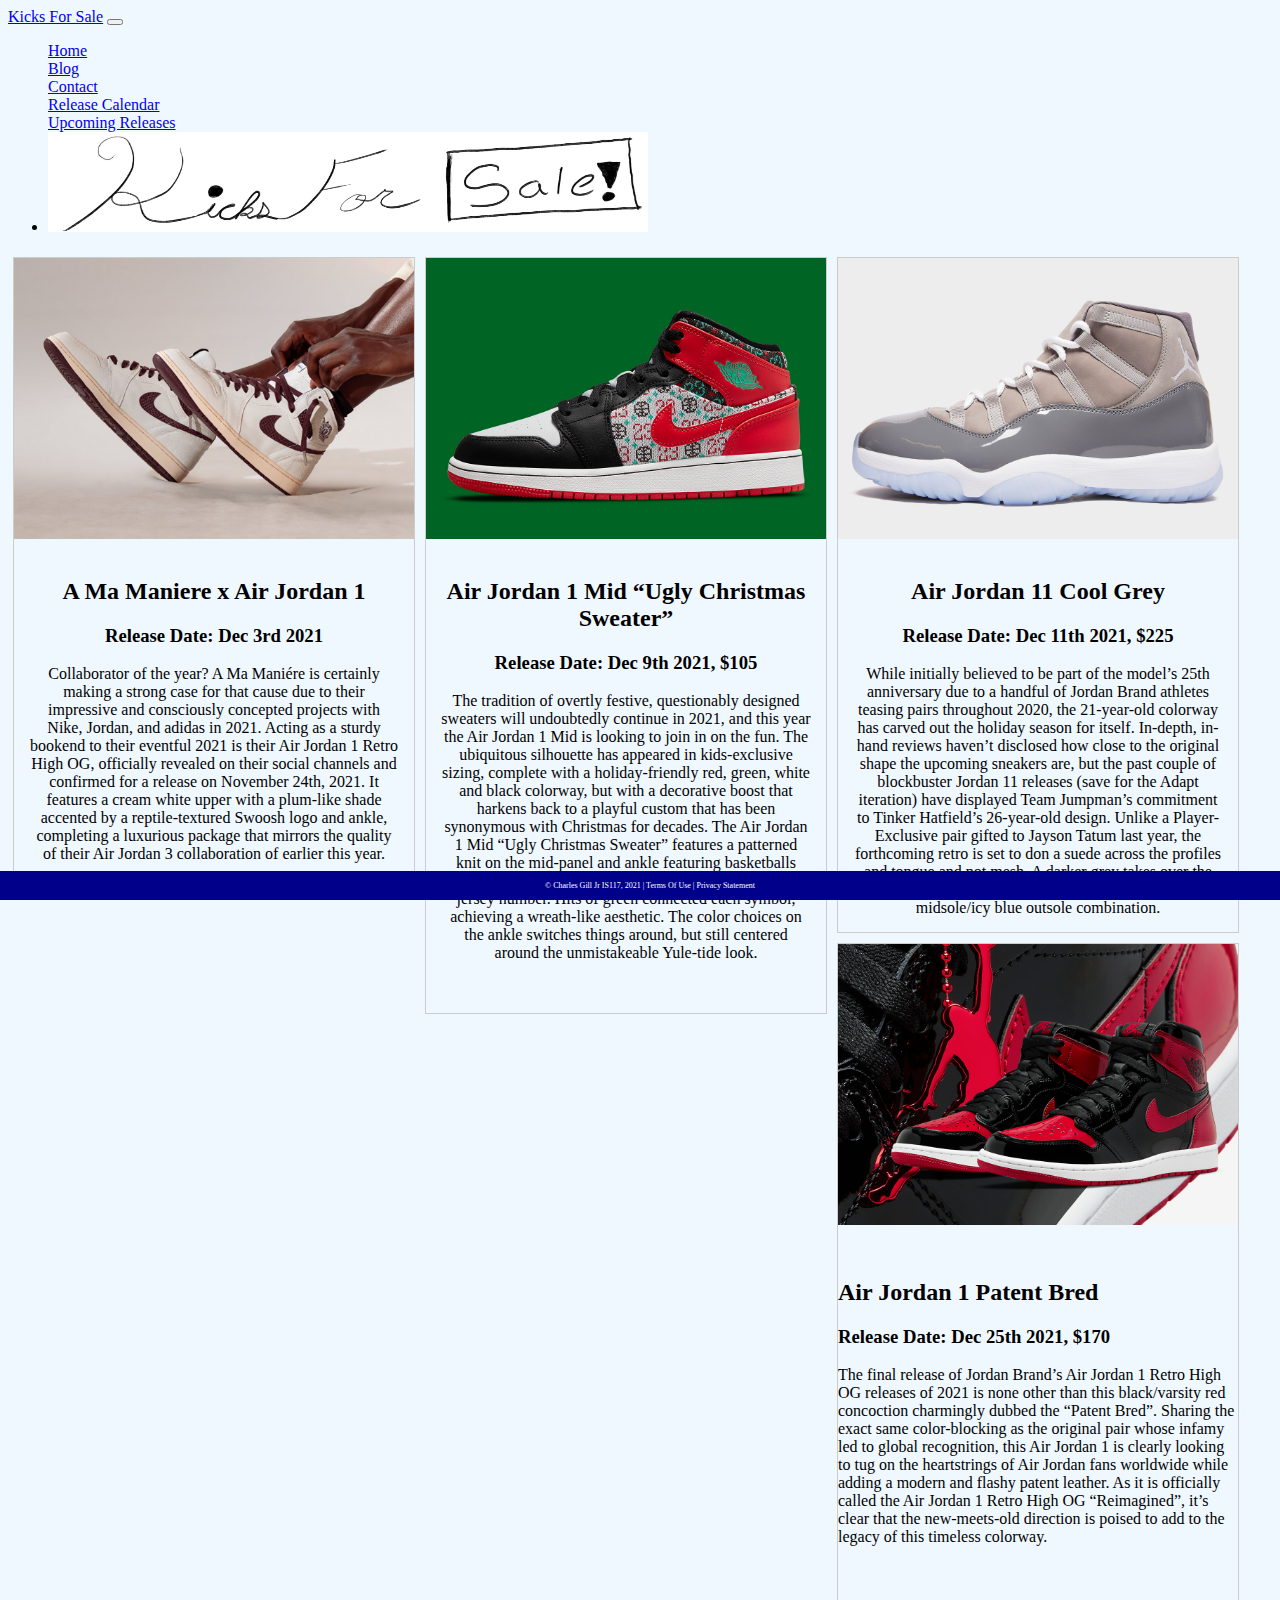
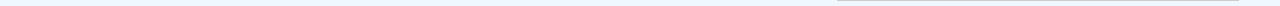
<file: upcomingreleases.html>
<!DOCTYPE html>
<html lang="en">
<head>
    <!-- DEVELOPER: Charles Gill Jr, IS117-101, Fall 2021 -->
    <meta charset="UTF-8">
    <title>Upcoming Releases</title>
    <!-- CSS only -->
    <link href="css/bootstrap.min.css"
          rel="stylesheet"
          integrity="sha384-EVSTQN3/azprG1Anm3QDgpJLIm9Nao0Yz1ztcQTwFspd3yD65VohhpuuCOmLASjC"
          crossorigin="anonymous">
    <link href="css/main.css" rel="stylesheet">
    <link href="https://cdn.jsdelivr.net/npm/bootstrap@5.1.3/dist/css/bootstrap.min.css" rel="stylesheet" integrity="sha384-1BmE4kWBq78iYhFldvKuhfTAU6auU8tT94WrHftjDbrCEXSU1oBoqyl2QvZ6jIW3" crossorigin="anonymous">
<script src="https://cdn.jsdelivr.net/npm/bootstrap@5.1.3/dist/js/bootstrap.bundle.min.js" integrity="sha384-ka7Sk0Gln4gmtz2MlQnikT1wXgYsOg+OMhuP+IlRH9sENBO0LRn5q+8nbTov4+1p" crossorigin="anonymous"></script>
    <style>
        div.gallery {
            margin: 5px;
            border: 1px solid #ccc;
            float: left;
            width: 400px;

        }

        div.gallery:hover {
            border: 1px solid #777;
        }

        div.gallery img {
            width: 100%;
            height: auto;
        }

        div.desc {
            padding: 15px;
            text-align: center;
        }
    </style>
</head>

<body>
<div class="container-fluid">
    <div class="row">
        <div class="row">
            <nav class="navbar navbar-expand-md
                    justify-content-start
                    bg-dark navbar-dark
                    col-12">

                <!-- Brand -->
                <a class="navbar-brand" href="#">Kicks For Sale</a>
                <!-- Responsive Button for the smaller menu -->
                <button class="navbar-toggler" type="button"
                        data-bs-toggle="collapse" data-bs-target="#collapsibleNavbar">
                    <span class="navbar-toggler-icon"></span>
                </button>
                <div class="collapse navbar-collapse" id="collapsibleNavbar">
                    <ul class="navbar-nav">
                        <!-- Links -->
                        <li class="nav-item">
                            <a class="nav-link" href="index.html">Home</a>
                        </li>
                        <li class="nav-item">
                            <a class="nav-link" href="blog.html">Blog</a>
                        </li>
                        <li class="nav-item">
                            <a class="nav-link" href="contact.html">Contact</a>
                        </li>
                               <li class="nav-item">
                            <a class="nav-link" href="releasecalendar.html">Release Calendar</a>
                        </li>
                                                <li class="nav-item">
                            <a class="nav-link" href="upcomingreleases.html">Upcoming Releases</a>
                        </li>
                        <li class="img" id="Logo">
                            <img src="css/Logo.jpeg" alt="Kicks For Sale" style="width:600px;height:100px; position: relative"
                        </li>
                    </ul>
                </div>
            </nav>

            <div class="gallery">
                <a>
                    <img src="css/jordan1release.jpg" alt="A Ma Maniere x Air Jordan 1" width="600" height="400">
                </a>
                <div class="desc" >
                    <h2>A Ma Maniere x Air Jordan 1</h2>
                    <h3>Release Date: Dec 3rd 2021</h3>
                    Collaborator of the year? A Ma Maniére is certainly making a strong case for that cause due to their impressive and consciously concepted projects with Nike, Jordan, and adidas in 2021. Acting as a sturdy bookend to their eventful 2021 is their Air Jordan 1 Retro High OG, officially revealed on their social channels and confirmed for a release on November 24th, 2021. It features a cream white upper with a plum-like shade accented by a reptile-textured Swoosh logo and ankle, completing a luxurious package that mirrors the quality of their Air Jordan 3 collaboration of earlier this year.

                </div>
            </div>

            <div class="gallery">
                <a target="_blank" href="">
                    <img src="css/1midXmas.jpg" alt="Jordan 1 Ugly Christmas Sweater" width="600" height="400">
                </a>
                <div class="desc">
                    <h2>Air Jordan 1 Mid “Ugly Christmas Sweater”</h2>
                    <h3>Release Date: Dec 9th 2021, $105</h3>
                    The tradition of overtly festive, questionably designed sweaters will undoubtedly continue in 2021, and this year the Air Jordan 1 Mid is looking to join in on the fun. The ubiquitous silhouette has appeared in kids-exclusive sizing, complete with a holiday-friendly red, green, white and black colorway, but with a decorative boost that harkens back to a playful custom that has been synonymous with Christmas for decades.
                    The Air Jordan 1 Mid “Ugly Christmas Sweater” features a patterned knit on the mid-panel and ankle featuring basketballs (that look like snowflakes) and Michael Jordan’s 23 jersey number. Hits of green connected each symbol, achieving a wreath-like aesthetic. The color choices on the ankle switches things around, but still centered around the unmistakeable Yule-tide look.
                                    <br>
                    <br>
                    <br>
                </div>
            </div>

            <div class="gallery">
                <a>
                    <img src="css/11Gray.jpg" alt="Jordan 11 Cool Grey" width="600" height="400">
                </a>
                <div class="desc">
                    <h2>Air Jordan 11 Cool Grey</h2>
                    <h3>Release Date: Dec 11th 2021, $225</h3>
                    While initially believed to be part of the model’s 25th anniversary due to a handful of Jordan Brand athletes teasing pairs throughout 2020, the 21-year-old colorway has carved out the holiday season for itself. In-depth, in-hand reviews haven’t disclosed how close to the original shape the upcoming sneakers are, but the past couple of blockbuster Jordan 11 releases (save for the Adapt iteration) have displayed Team Jumpman’s commitment to Tinker Hatfield’s 26-year-old design. Unlike a Player-Exclusive pair gifted to Jayson Tatum last year, the forthcoming retro is set to don a suede across the profiles and tongue and not mesh. A darker grey takes over the patient leather mudguard, while sole units opt for a white midsole/icy blue outsole combination.
                </div>
            </div>

            <div class="gallery">
                <a>
                    <img src="css/Bred1.jpg" alt="Jordan 1 Patent Bred" width="600" height="400">
                </a>
                <div class="desc"> </div>
                <h2>Air Jordan 1 Patent Bred</h2>
                <h3>Release Date: Dec 25th 2021, $170</h3>
                The final release of Jordan Brand’s Air Jordan 1 Retro High OG releases of 2021 is none other than this black/varsity red concoction charmingly dubbed the “Patent Bred”. Sharing the exact same color-blocking as the original pair whose infamy led to global recognition, this Air Jordan 1 is clearly looking to tug on the heartstrings of Air Jordan fans worldwide while adding a modern and flashy patent leather. As it is officially called the Air Jordan 1 Retro High OG “Reimagined”, it’s clear that the new-meets-old direction is poised to add to the legacy of this timeless colorway.
            <br>
                <br>
                <br>
                <br>
            </div>

        </div>
 <footer class="footer page-footer font-small ">
     <div class="container">
        <div class="row">
            <span class="text-muted">&copy; Charles Gill Jr IS117, 2021 |  Terms Of Use  |  Privacy Statement</span>
        </div>
     </div>
  </footer>
</div>


    <!-- Javascript Bundle with Popper -->
<script src="https://cdn.jsdelivr.net/npm/bootstrap@5.0.2/dist/js/bootstrap.bundle.min.js"
        integrity="sha384-MrcW6ZMFYlzcLA8Nl+NtUVF0sA7MsXsP1UyJoMp4YLEuNSfAP+JcXn/tWtIaxVXM"
        crossorigin="anonymous">
</script>

</body>
</html>
</file>
<file: css/main.css>
/* DEVELOPER: Charles Gill Jr, IS117-101, Fall 2021 */
.footer {
    position: fixed;
    left: 0;
    bottom: 0;
    width: 100%;
    background-color: darkblue;
    color: white;
    text-align: center;
    padding: 10px;
    font-size: 0.5rem;
}
.nav-item {
    color: aliceblue;
}
body{
    background-color: aliceblue;
}
</file>
